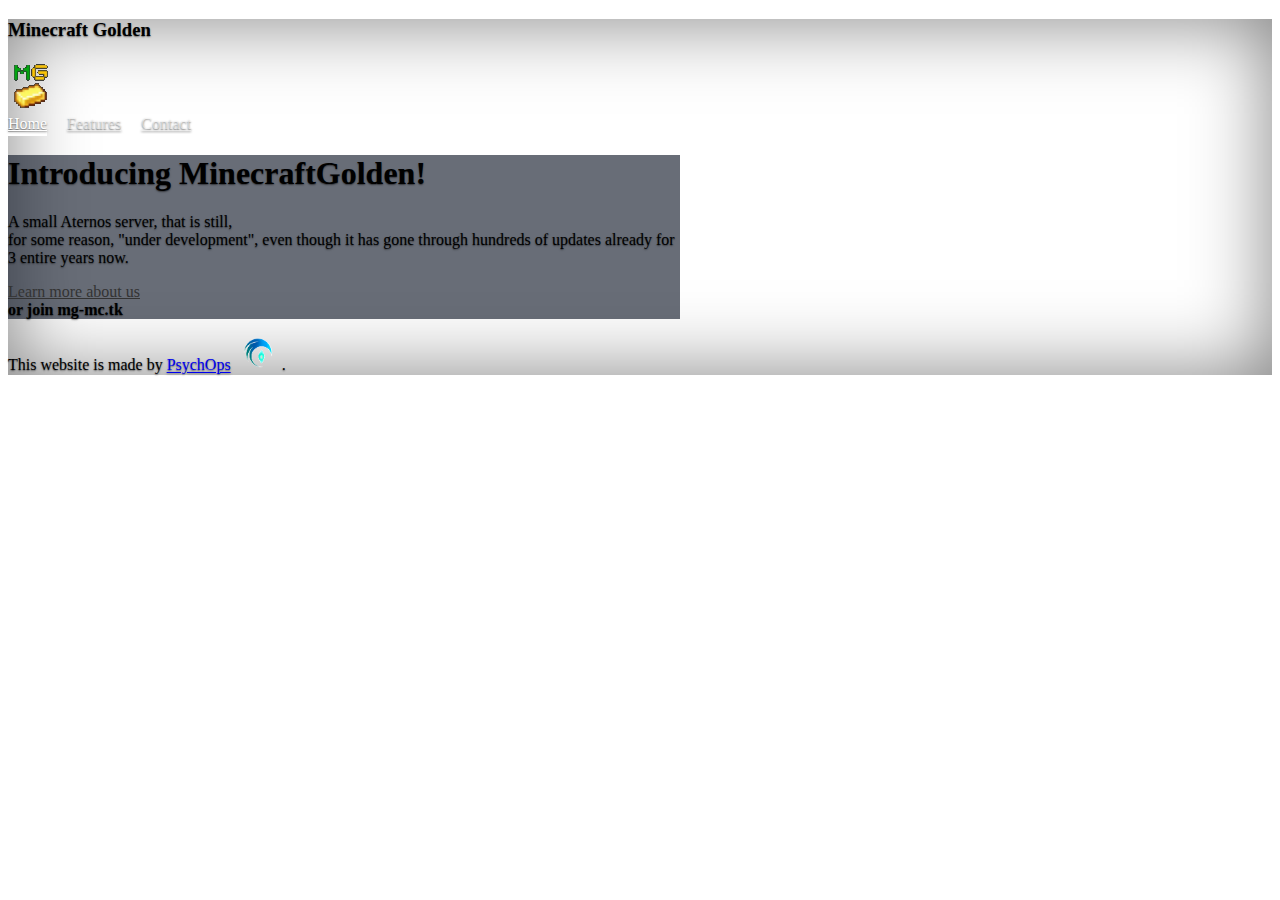
<file: index.html>
<!doctype html>
<html lang="en" class="h-100">
  <head>
    <meta charset="utf-8">
    <meta name="viewport" content="width=device-width, initial-scale=1">
     <!--Page Info-->
     <title>Minecraft Golden</title>
     <meta name="description" content="A nice Minecraft server ">
     <meta name="keywords" content="Minecraft, Minecraft server, Mc golden, Minecraft golden, bench">
     <meta name="author" content="PsychOps">
     <link rel="icon" href="/assets/images/logo-mcgold.png">
   
     <!--Page OGP-->
     <meta property="og:title" content="PsychOps Studios" />
     <meta property="og:description" content="a producer of completely free, open source user-friendly products" />
     <meta property="og:site_name" content="PsychOps" />
     <meta property="og:type" content="website" />
     <meta property="og:url" content="---" />
     <meta property="og:image" content="-" />
     <meta property="og:locale" content="en_US" />
 

    

    <!--inport Bootstrap-->
    <link href="https://cdn.jsdelivr.net/npm/bootstrap@5.2.0-beta1/dist/css/bootstrap.min.css" rel="stylesheet" integrity="sha384-0evHe/X+R7YkIZDRvuzKMRqM+OrBnVFBL6DOitfPri4tjfHxaWutUpFmBp4vmVor" crossorigin="anonymous">
    <script src="https://cdn.jsdelivr.net/npm/bootstrap@5.2.0-beta1/dist/js/bootstrap.bundle.min.js" integrity="sha384-pprn3073KE6tl6bjs2QrFaJGz5/SUsLqktiwsUTF55Jfv3qYSDhgCecCxMW52nD2" crossorigin="anonymous"></script>
    <!-- Custom styles -->
    <link href="assets/main.css" rel="stylesheet">
    <body class="d-flex h-100 text-center text-white bg-black">

    
<div class="cover-container d-flex w-100 h-100 p-3 mx-auto flex-column" >
  <header class="mb-auto">
    <div>
      <h3 class="float-md-start mb-0">Minecraft Golden</h3>
      <img src="assets/images/logo-mcgold.png" alt="mc-golden logo">
      <nav class="nav nav-masthead justify-content-center float-md-end">
        <a class="nav-link fw-bold py-1 px-0 active" aria-current="page" href="index.html">Home</a>
        <a class="nav-link fw-bold py-1 px-0" href="Features.html">Features</a>
        <a class="nav-link fw-bold py-1 px-0" href="contact.html">Contact</a>
      </nav>
    </div>
  </header>
 
  <main class="px-3">
    <div class="bg-div">    
      <h1>Introducing MinecraftGolden! </h1>
      <p class="lead">A small Aternos server, that is still, <br>for some reason, "under development", even though it has gone through hundreds of updates already for 3 entire years now. </p>
      <p class="lead">
        <a href="features.html" class="btn btn-lg btn-secondary fw-bold border-white bg-white">Learn more about us</a>
        <br> <b>or join mg-mc.tk</b> 
      </p>
    </div>
  </main>

  <footer class="mt-auto text-white-50">
    <p>This website is made by <a href="https://psychops.eu" class="text-white">PsychOps</a> <img src="assets/images/logo-PsychOps.png" class="logo-psyop">.</p>
  </footer>
</div>
</body>
</html>
</file>
<file: assets/main.css>
/* main page cover */
.btn-secondary,
.btn-secondary:hover,
.btn-secondary:focus {
  color: #333;
  text-shadow: none; /* Prevent inheritance from `body` */
}


/*
 * Base structure
 */

body {
  text-shadow: 0 .05rem .1rem rgba(0, 0, 0, .5);
  box-shadow: inset 0 0 5rem rgba(0, 0, 0, .5);
}

.cover-container {
  max-width: 42em;
}


/*
 * Header
 */

.nav-masthead .nav-link {
  color: rgba(255, 255, 255, .5);
  border-bottom: .25rem solid transparent;
}

.nav-masthead .nav-link:hover,
.nav-masthead .nav-link:focus {
  border-bottom-color: rgba(255, 255, 255, .25);
}

.nav-masthead .nav-link + .nav-link {
  margin-left: 1rem;
}

.nav-masthead .active {
  color: #fff;
  border-bottom-color: #fff;
}
.bd-placeholder-img {
    font-size: 1.125rem;
    text-anchor: middle;
    -webkit-user-select: none;
    -moz-user-select: none;
    user-select: none;
    
  }

  @media (min-width: 768px) {
    .bd-placeholder-img-lg {
      font-size: 3.5rem;
      
    }
  }

  .b-example-divider {
    height: 3rem;
    background-color: rgba(0, 0, 0, .1);
    border: solid rgba(0, 0, 0, .15);
    border-width: 1px 0;
    box-shadow: inset 0 .5em 1.5em rgba(0, 0, 0, .1), inset 0 .125em .5em rgba(0, 0, 0, .15);
  }

  .b-example-vr {
    flex-shrink: 0;
    width: 1.5rem;
    height: 100vh;
  }

  .bi {
    vertical-align: -.125em;
    fill: currentColor;
  }

  .nav-scroller {
    position: relative;
    z-index: 2;
    height: 2.75rem;
    overflow-y: hidden;
  }

  .nav-scroller .nav {
    display: flex;
    flex-wrap: nowrap;
    padding-bottom: 1rem;
    margin-top: -1px;
    overflow-x: auto;
    text-align: center;
    white-space: nowrap;
    -webkit-overflow-scrolling: touch;}
 .baground {
  background-image: url('images/c-1024.jpg');
  background-repeat: no-repeat;
  background-attachment: fixed;  
  background-size: cover;
}
 .logo-psyop {
  width: 7%;
  height: 7%;
 }
 .accordion-body
 {  
  background-color:#000;
  color:gold
 }

 .bg-div
 {
  background-color:rgba(16, 23, 39, 0.63) ;
 }
.tek-contact
{
text-align: left;
}
body {
background-image: url('https://media.discordapp.net/attachments/657171844994170894/995261769213808670/unknown.png');
background-repeat: no-repeat;
background-attachment: fixed;  
background-size: cover;
}
</file>
